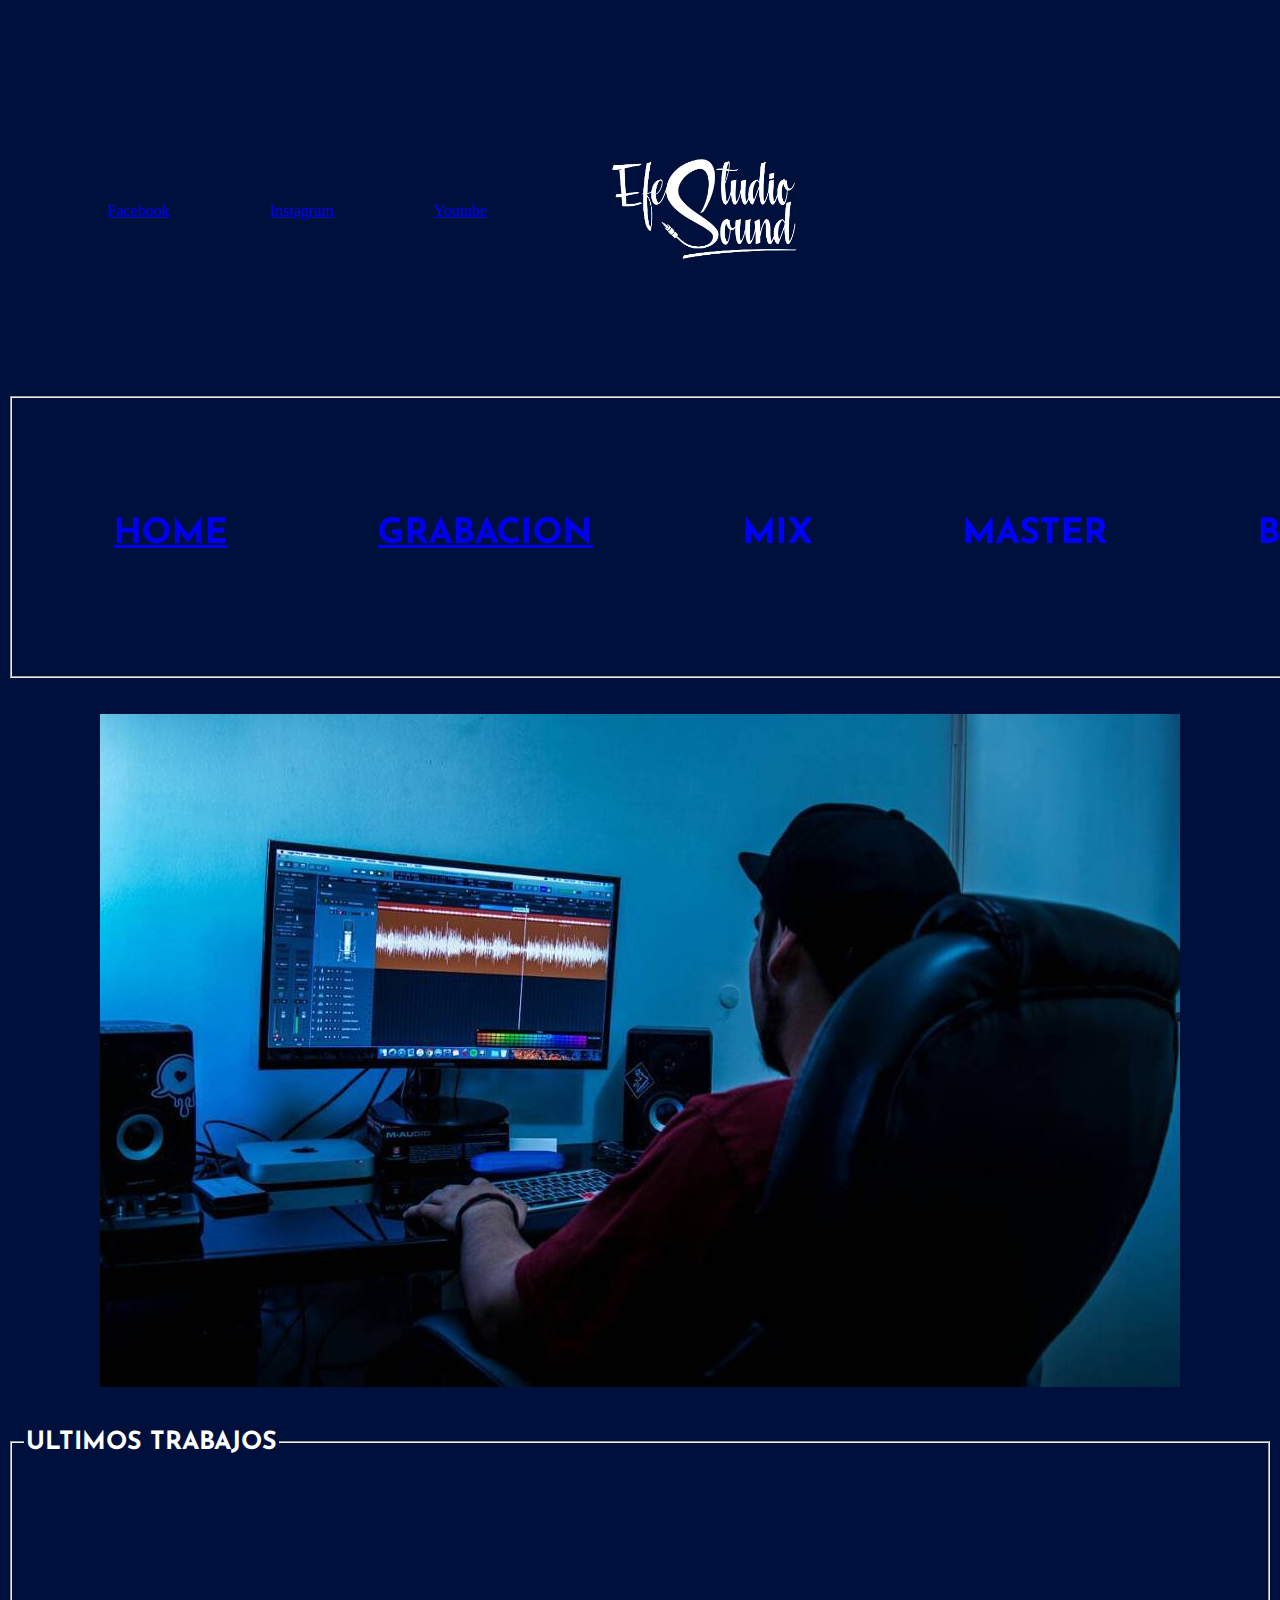
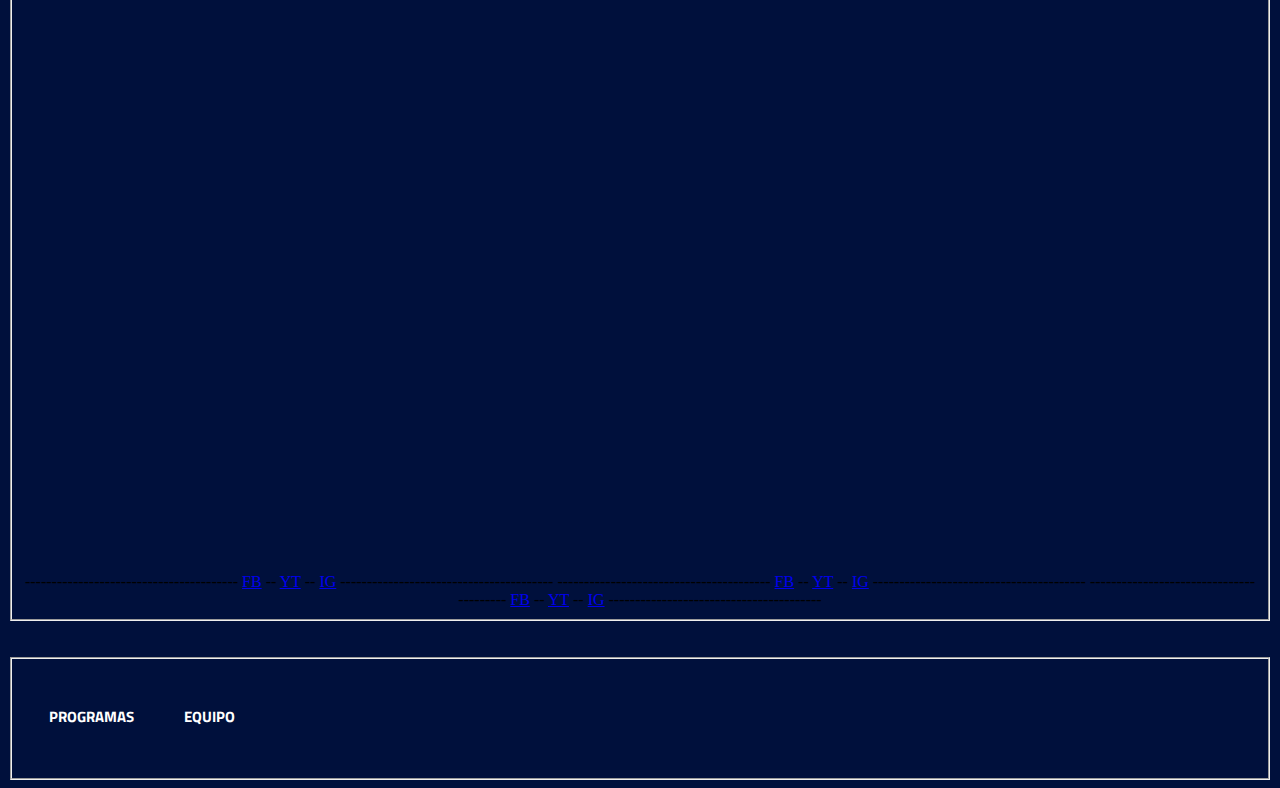
<file: index.html>
<!DOCTYPE html>
<html>
<head>
	<title>Proyecto Final.Efdestudios</title>
	<link rel="stylesheet" type="text/css" href="style.pf.css">
<!--Tipo Menu--> 
	<link href="https://fonts.googleapis.com/css?family=Josefin+Sans:600&display=swap" rel="stylesheet">
<!--Tipo Footer--> 
	<link href="https://fonts.googleapis.com/css?family=Titillium+Web:300&display=swap" rel="stylesheet">
	
<body>
	<br>


<!-------REDES SOCIALES------->
	<div>
		<nav>
			<table border="0" cellspacing="100" cellpadding="0">
				<tr>
					<td> <a href="https://www.facebook.com/pg/Efestudio.sound/photos/?ref=page_internal" target="_self"> Facebook </a> </td>
		
					<td> <a href="https://www.instagram.com/efedestar/?hl=es-la" target="_self"> Instagram </a> </td>
		
					<td> <a href="https://www.youtube.com/user/Efedestar" target="_self"> Youtube </a></td>

					<!---------Logo--------->

					<td><img src="img/efestudio.png" width="40%"></td>
				</tr>
			</table>
		</nav>
	</div>


	<!----------MENU---------->
	<fieldset>
			<nav>
				<h1>
					<table border="0" cellspacing="30" cellpadding="60">
					<tr>
						<td> <a href="proyectofinal.html" target="_self">HOME</a> </td>
						
			  			<td> <a href="grabacion.html" target="_self"> GRABACION </a> </td>
			  			 
			  			<td> MIX </td>
			  			
			  			<td>MASTER</td>
			  			
			  			<td>BEATS</td>
			  			
			  			<td>CONOCEME</td>
			  		</tr>
			  		</table>
			  	</h1>
			</nav>
	</fieldset>
	

	<!--------GALERIA-------->
	<br>
	<br>
		<center>
		 	<img src="img/estudio.jpg"> 
		</center> 
	<br>
	

	<!----------ULTIMOS TRABAJOS----------->

	<center><fieldset>
			<legend>
				<h2>ULTIMOS TRABAJOS</h2>
			</legend>
		<br>
		<br>
		<div>
			<!-----videos--->
			<iframe width="560" height="315" src="https://www.youtube.com/embed/__9wSPjuH-M" frameborder="0" allow="accelerometer; autoplay; encrypted-media; gyroscope; picture-in-picture" allowfullscreen></iframe>
		
			<iframe width="560" height="315" src="https://www.youtube.com/embed/XCScJai5YPM" frameborder="0" allow="accelerometer; autoplay; encrypted-media; gyroscope; picture-in-picture" allowfullscreen></iframe>
	
			<iframe width="560" height="315" src="https://www.youtube.com/embed/NY-BaszWBLE" frameborder="0" allow="accelerometer; autoplay; encrypted-media; gyroscope; picture-in-picture" allowfullscreen></iframe>
		
	</div>
	<br>
	<div>
		<!--juampa-->
		----------------------------------------
		<a href="https://www.facebook.com/McJuampaOficial/"> FB</a>
		--
		<a href="https://www.youtube.com/user/McJuampa">YT</a>
		--
		<a href="https://www.instagram.com/mcjuampa/">IG</a>
		----------------------------------------
		<a href=""></a>

		<!--souff-->
		----------------------------------------
		<a href="https://www.facebook.com/SouffMc/">FB</a>
		--
		<a href="https://www.youtube.com/user/souff16">YT</a>
		--
		<a href="https://www.instagram.com/mcsouff/?hl=es-la">IG</a>
		----------------------------------------

		<!--elepe-->
		----------------------------------------
		<a href="https://www.facebook.com/ElepeRap/"> FB</a>
		--
		<a href="https://www.youtube.com/channel/UCAzceuZT9kJfPihaxktkDVg"> YT</a>
		--
		<a href="https://www.instagram.com/elepe19xx/?hl=es-la">IG</a>
		----------------------------------------
	</div>
	</fieldset></center>
	<br>
	<br>


	<!--------------FOOTER-------------->
<footer>
	<fieldset>
		<nav>
			<h3>
			<table border="0" cellpadding="25" cellspacing="0">
				<tr>
					<td>PROGRAMAS</td>
					<td>EQUIPO</td>
				</tr>
			</table>
			</h3>
		</nav>
	</fieldset>
</footer>
</body>
</html>
</file>
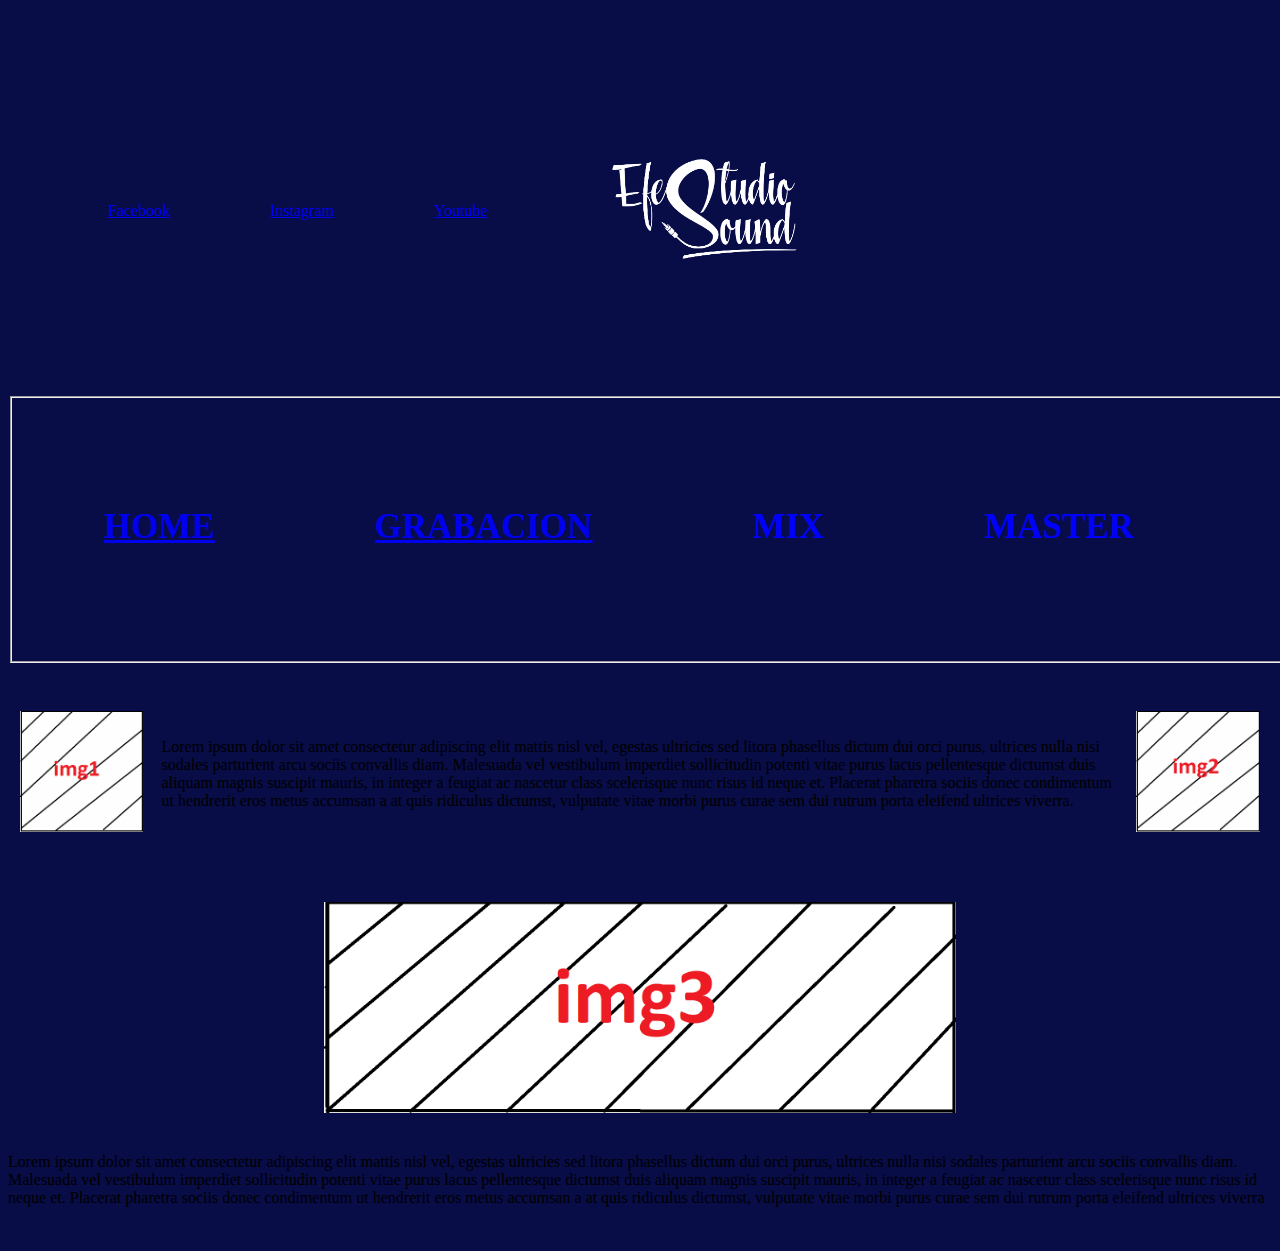
<file: grabacion.html>
<!DOCTYPE html>
<html>
<head>
	<title>grabacion</title>
	<link rel="stylesheet" type="text/css" href="style.grabacion.css">
</head>
<body>
<br>
<!-------Redes sociales------->
	<div>
		<nav>
			<table border="0" cellspacing="100" cellpadding="0">
				<tr>
					<td> <a href="https://www.facebook.com/pg/Efestudio.sound/photos/?ref=page_internal" target="_self"> Facebook </a> </td>
		
					<td> <a href="https://www.instagram.com/efedestar/?hl=es-la" target="_self"> Instagram </a> </td>
		
					<td> <a href="https://www.youtube.com/user/Efedestar" target="_self"> Youtube </a></td>

					<!---------Logo--------->

					<td> <img src="img/efestudio.png" width="40%" position= 50% 50%> </td>
				</tr>
			</table>
		</nav>
	</div>

	<!----------Menu---------->
	<fieldset>
			<nav>
				<h1>
					<table border="0" cellspacing="0" cellpadding="80">
					<tr>
						<td> <a href="proyectofinal.html" target="_self">HOME</a> </td>
						
			  			<td> <a href="grabacion.html" target="_self"> GRABACION </a> </td>
			  			 
			  			<td> MIX </td>
			  			
			  			<td>MASTER</td>
			  			
			  			<td>BEATS</td>
			  			
			  			<td>CONOCEME</td>
			  		</tr>
			  		</table>
			  	</h1>
			</nav>
	</fieldset>
	<br>
	<br>
		<div>
			<table border="0" cellspacing="6" cellpadding="6"> 
				<tr>
					<td> <img src="img pr/img1.png" width="100%"></td>
					<td> Lorem ipsum dolor sit amet consectetur adipiscing elit mattis nisl vel, egestas ultricies sed litora phasellus dictum dui orci purus, ultrices nulla nisi sodales parturient arcu sociis convallis diam. Malesuada vel vestibulum imperdiet sollicitudin potenti vitae purus lacus pellentesque dictumst duis aliquam magnis suscipit mauris, in integer a feugiat ac nascetur class scelerisque nunc risus id neque et. Placerat pharetra sociis donec condimentum ut hendrerit eros metus accumsan a at quis ridiculus dictumst, vulputate vitae morbi purus curae sem dui rutrum porta eleifend ultrices viverra.</td>
					<td> <img src="img pr/img2.png" width="100%"></td>
				</tr>
			</table>
		</div>

		<br>
		<br>
		<br>

		<div>
			<center> <img src="img pr/img3.png" width="50%"></td></center>
			<br>
			<br>
			<div>
				Lorem ipsum dolor sit amet consectetur adipiscing elit mattis nisl vel, egestas ultricies sed litora phasellus dictum dui orci purus, ultrices nulla nisi sodales parturient arcu sociis convallis diam. Malesuada vel vestibulum imperdiet sollicitudin potenti vitae purus lacus pellentesque dictumst duis aliquam magnis suscipit mauris, in integer a feugiat ac nascetur class scelerisque nunc risus id neque et. Placerat pharetra sociis donec condimentum ut hendrerit eros metus accumsan a at quis ridiculus dictumst, vulputate vitae morbi purus curae sem dui rutrum porta eleifend ultrices viverra
			</div>
		</div>
		<br>
		<br>
</body>
</html>
</file>
<file: style.pf.css>
h1 {
	font-size: 35px;
	color: blue;
	font-family: 'Josefin Sans', sans-serif;
	text-align: center;
}

body{
	background-color: #00103C;
	background-position: top center;
	background-size: cover;
}

h2{
	font-size: 25px;
	color: #ffffff;
	font-family: 'Josefin Sans', sans-serif;
	text-align: center;
}
h3{
	object-position: right;
	color: #ffffff;
	font-size: 15px;
	font-family: 'Titillium Web', sans-serif;
}
</file>
<file: style.grabacion.css>
h1 {
	font-size: 35px;
	color: blue;
}

body{
	background-color: #080C47;
	background-position: top center;
	background-size: cover;
}
</file>
